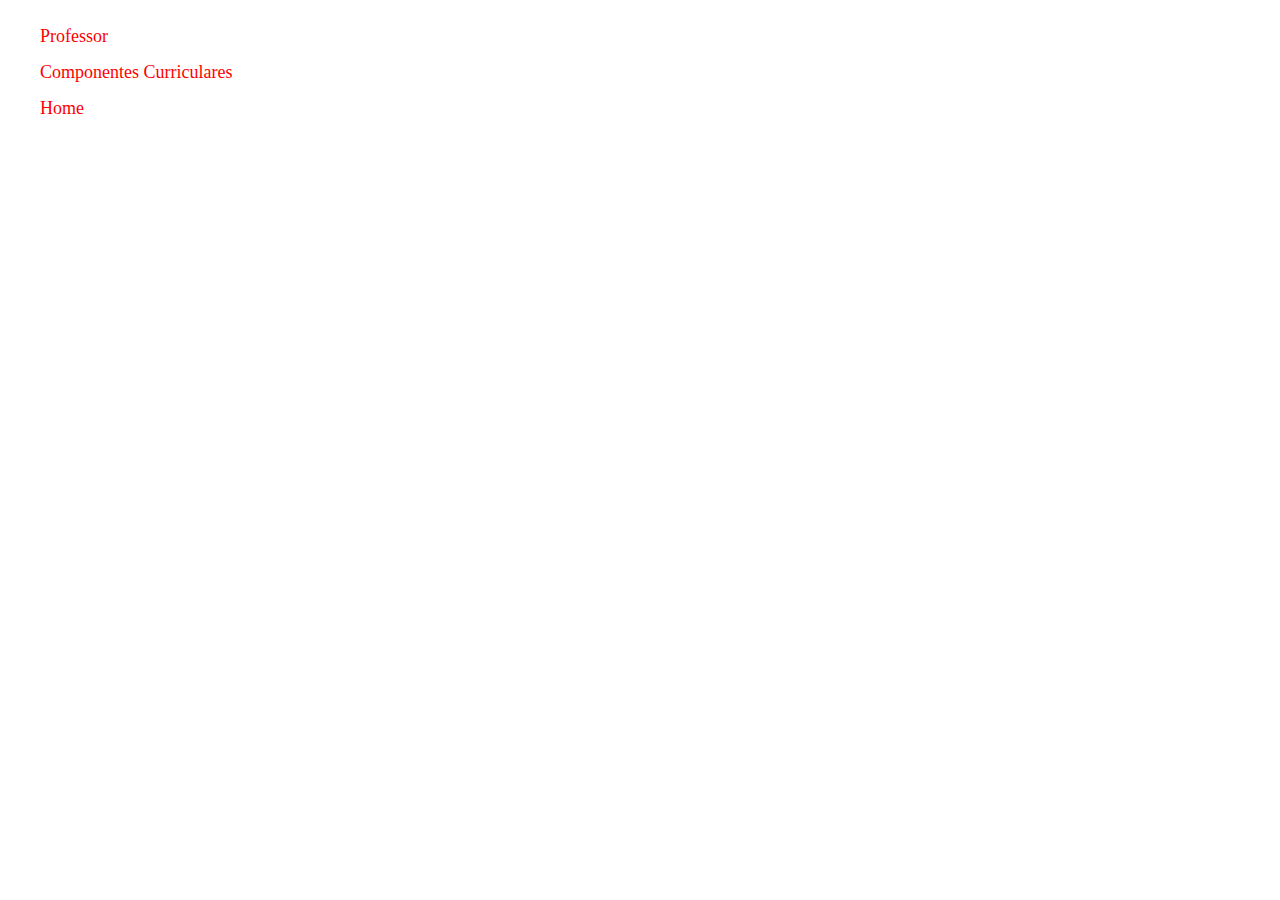
<file: index.html>
<!DOCTYPE html>
<html lang="pt-br">

<head>
    <meta charset="UTF-8">
    <meta name="viewport" content="width=device-width, initial-scale=1.0">
    <title>Tabela</title>
    <link rel="stylesheet" href="style.css">
</head>

<body>
    <header>
        <ul>
            <li><a href="Professor.html"> Professor </a></li>
            <li><a href="Componentes.html"> Componentes Curriculares </a></li>
            <li><a href="index.html"> Home</a></li>
        </ul>
    </header>



</body>
</html>
</file>
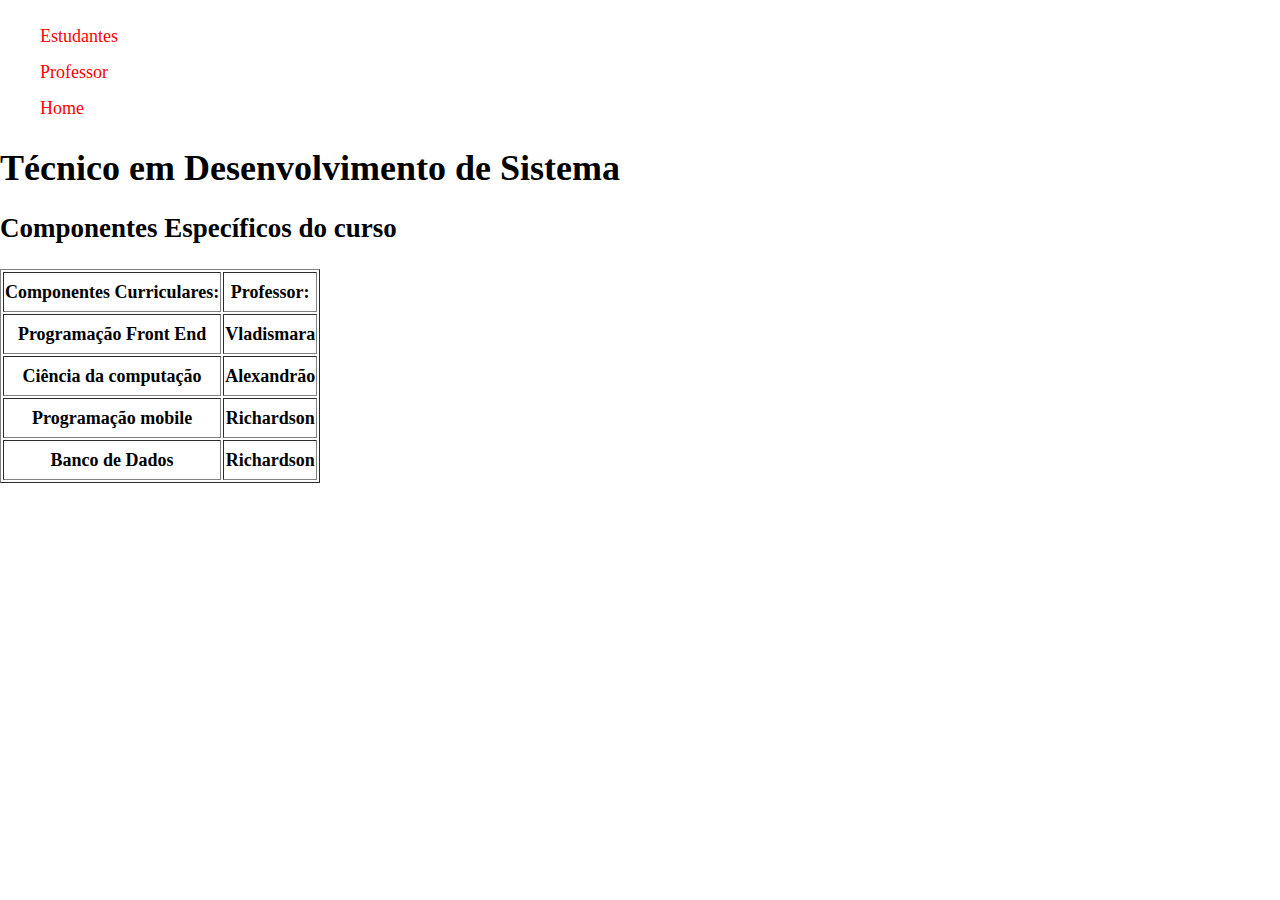
<file: Componentes.html>
<!DOCTYPE html>
<html lang="pt-br">

<head>
    <meta charset="UTF-8">
    <meta name="viewport" content="width=device-width, initial-scale=1.0">
    <title>Componentes</title>
<link rel="stylesheet" href="style.css">
</head>

<body>
    <header>
        <ul>
            <li><a href="estudante.html"> Estudantes </a></li>
            <li><a href="Professor.html"> Professor </a></li>
            <li><a href="index.html"> Home</a></li>
        </ul>
    </header>

    <h1> Técnico em Desenvolvimento de Sistema </h1>
    <h2> Componentes Específicos do curso </h2>

    <table border="1px" >
        <thead>
            <tr>
                <th>Componentes Curriculares:</th>
                <th>Professor:</th>
            </tr>
        </thead>
        <tbody>
            <tr>
            <th>Programação Front End</th>
            <th>Vladismara</th>
        </tr>
        <tr>
            <th>Ciência da computação </th>
            <th>Alexandrão</th>
        </tr>
        <tr>
            <th>Programação mobile</th>
            <th>Richardson</th>
        </tr>
        <tr>
            <th>Banco de Dados</th>
            <th>Richardson</th>
        </tr>

</body>

</html>
</file>
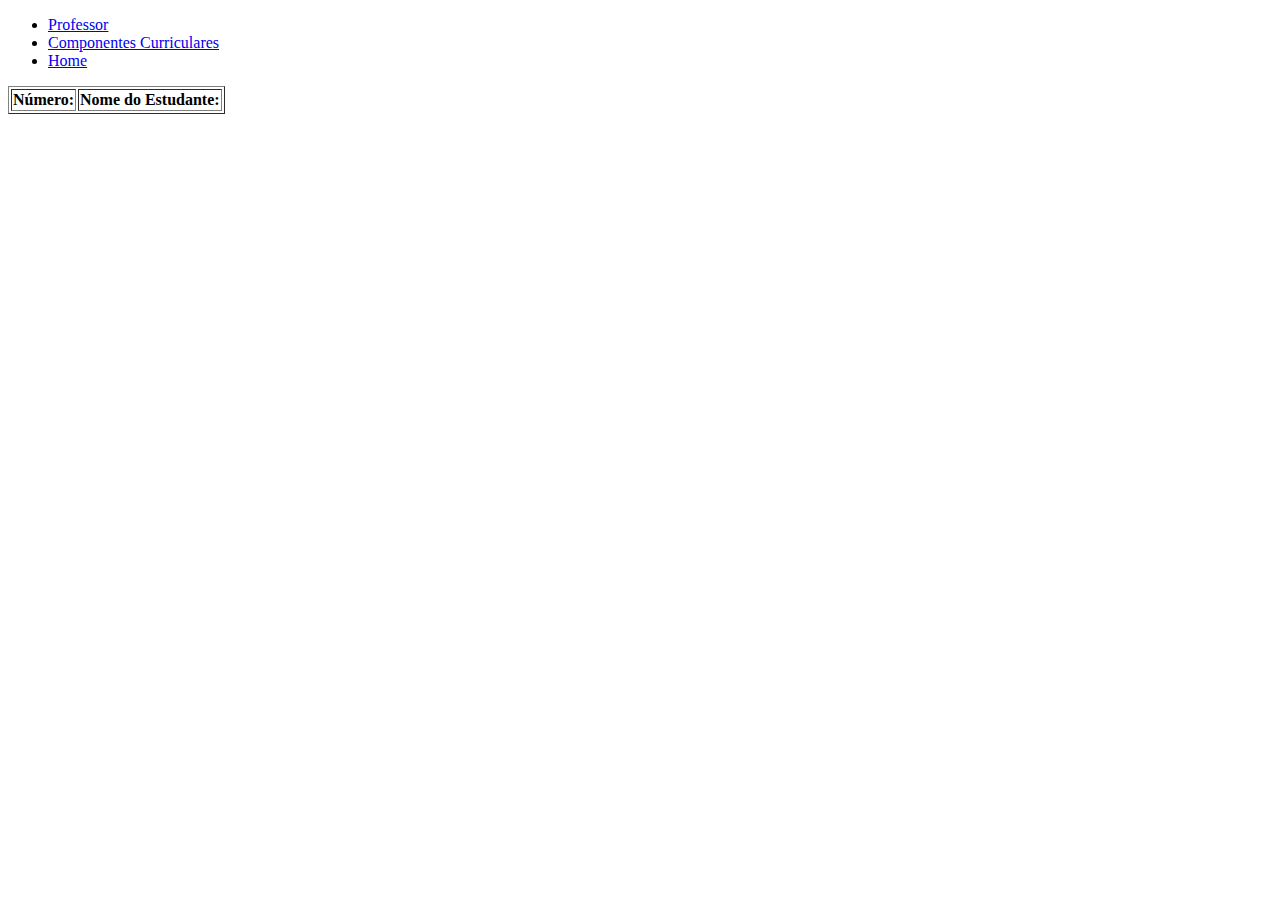
<file: estudante.html>
<!DOCTYPE html>
<html lang="pt-br">

<head>
    <meta charset="UTF-8">
    <meta name="viewport" content="width=device-width, initial-scale=1.0">
    <title>Estudantes</title>
</head>

<body>
    <header>
        <ul>
            <li><a href="Professor.html"> Professor </a></li>
            <li><a href="Componentes.html"> Componentes Curriculares </a></li>
            <li><a href="Home.html"> Home</a></li>
        </ul>
    </header>
    <table border="1px" >
        <thead>
            <tr>
                <th>Número:</th>
                <th>Nome do Estudante:</th>
            </tr>
        </thead>
    </table>
</body>

</html>
</file>
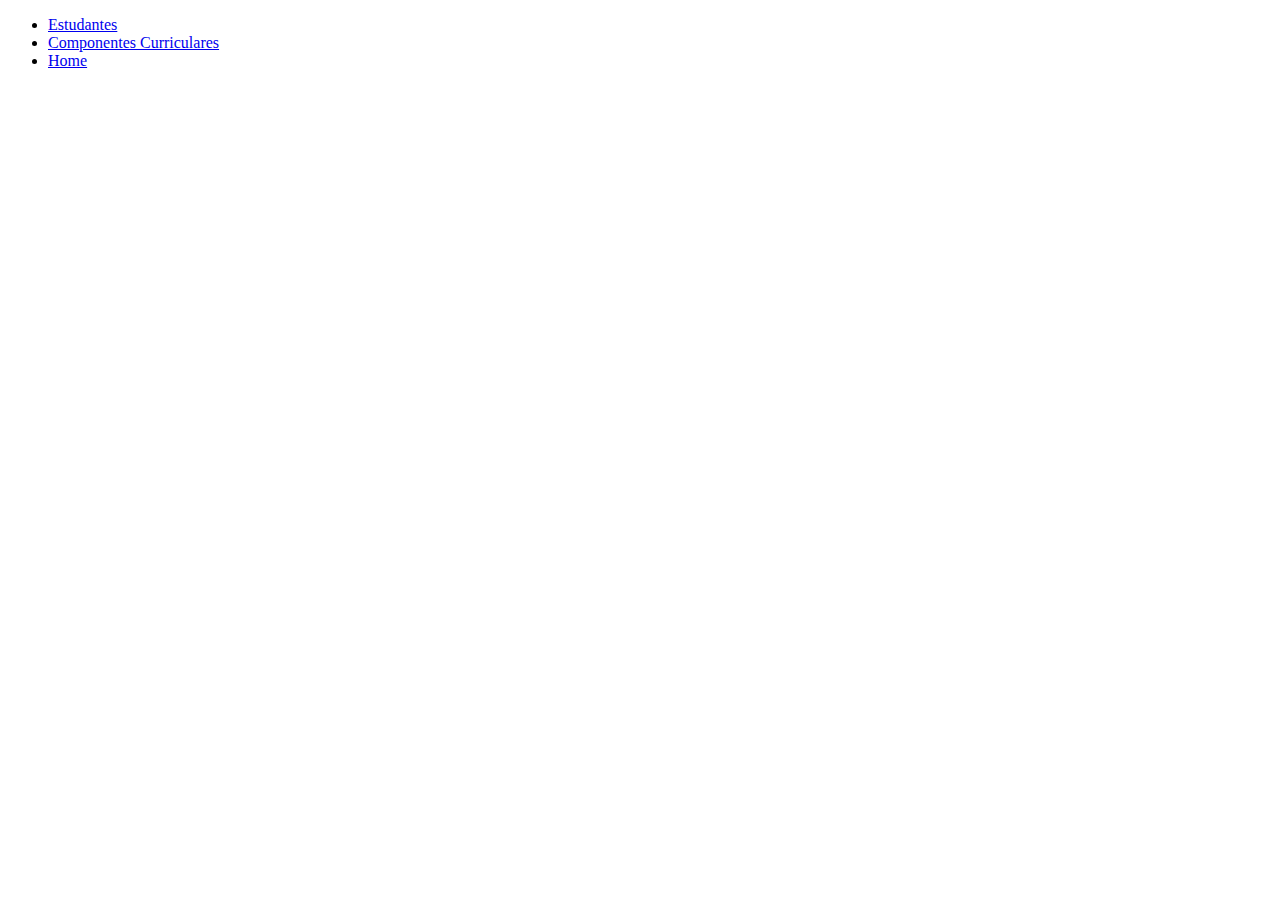
<file: Professor.html>
<!DOCTYPE html>
<html lang="pt-br">

<head>
    <meta charset="UTF-8">
    <meta name="viewport" content="width=device-width, initial-scale=1.0">
    <title>Professor</title>
</head>

<body>
    <header>
        <ul>
            <li><a href="estudante.html"> Estudantes </a></li>
            <li><a href="Componentes.html"> Componentes Curriculares </a></li>
            <li><a href="Home.html"> Home</a></li>
        </ul>
    </header>
</body>

</html>
</file>
<file: style.css>
body{
    margin: 0px;
    padding: 0px;
    font-size: 18px;
    line-height: 2em;
}

header li{

    list-style-type: none;

}
li a{
    text-decoration: none;
    color: red;
}
li a:hover{
    background-color: blue;
}
</file>
